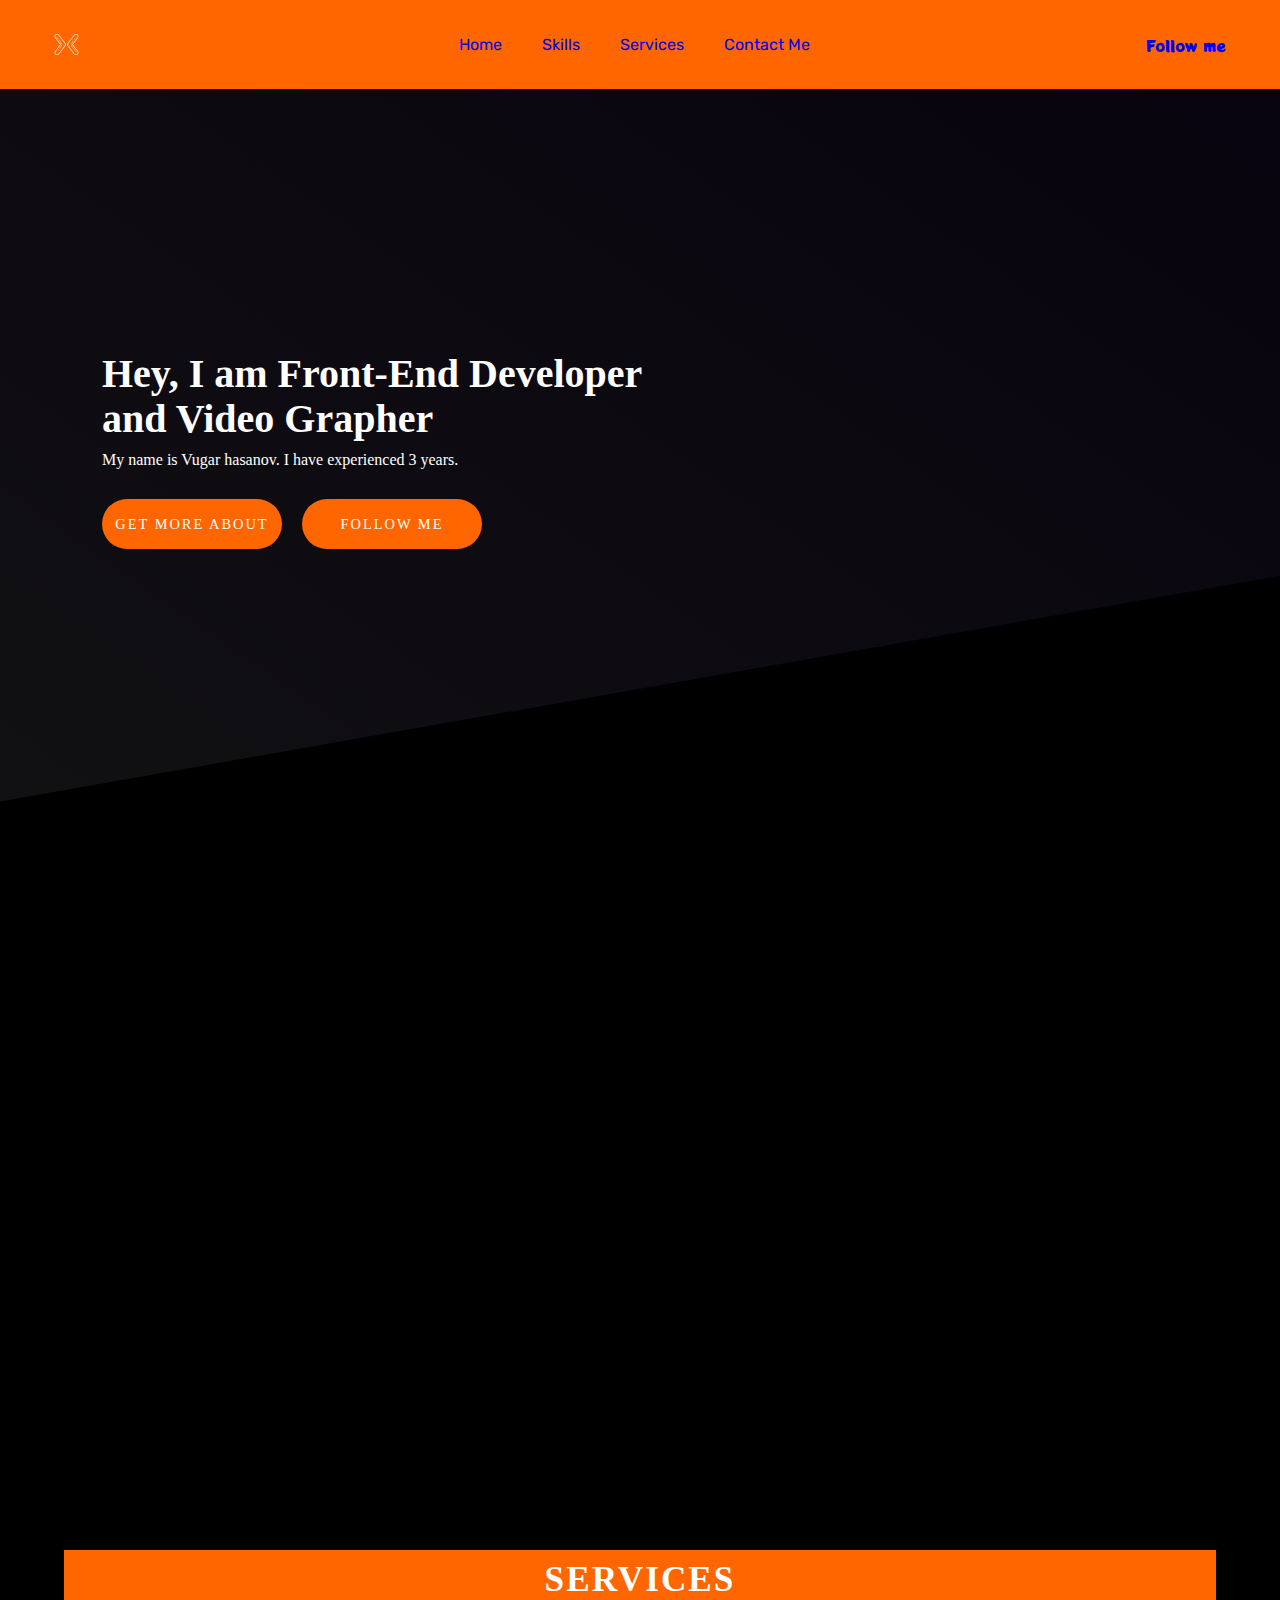
<file: PORTFOLIO WEBSITE/index.html>
<!DOCTYPE html>
<html lang="en">
<head>
    <meta charset="UTF-8">
    <meta http-equiv="X-UA-Compatible" content="IE-edge">
<meta name="viewport" content="width=device-width, initial-scale=1.0">
    <title>Portfolio Website</title>
    <link rel="stylesheet" href="portfolio.css">
    <link rel="stylesheet" href="https://pro.fontawesome.com/releases/v5.10.0/css/all.css" integrity="sha384-AYmEC3Yw5cVb3ZcuHtOA93w35dYTsvhLPVnYs9eStHfGJvOvKxVfELGroGkvsg+p" crossorigin="anonymous"/>
<link href="https://fonts.googleapis.com/css2?family=Oswald:wght@200&display=swap" rel="stylesheet">
<link href="https://unpkg.com/aos@2.3.1/dist/aos.css" rel="stylesheet">
<link rel="preconnect" href="https://fonts.gstatic.com">
<link rel="preconnect" href="https://fonts.gstatic.com">
<link href="https://fonts.googleapis.com/css2?family=Coda+Caption:wght@800&family=Potta+One&family=Rubik:wght@500&display=swap" rel="stylesheet">
<script src="https://unpkg.com/aos@2.3.1/dist/aos.js"></script>

</head>
<body>
    <nav class="navigation">
        <a href="#" class="logo">
            <img src="img/logo.png">
        </a>


    <button class="navicon"><i class="fas fa-bars"></i></button>



        <ul class="menu">
            <li><a href="#main">Home</a></li>
            <li><a href="#skillsbar">Skills</a></li>
            <li><a href="#services">Services</a></li>
            <li><a href="#contact">Contact Me</a></li>
        </ul>
        <a href="#" class="hire">
            Follow me
            <i class="fas fa-chevron-right"></i>
        </a>
    </nav>


    <div class="resmenu">
       <div class="home"  data-aos="fade-right"  ><a href="#resmain">Home</a></div>     
       <div class="skill" data-aos="fade-left" ><a href="#resskillsbar">Skills</a></div> 
       <div class="service" data-aos="fade-right"  ><a href="#resservices">Services</a></div>
       <div class="rescontact"  data-aos="fade-left"   ><a href="#rescontact">Contact Me</a></div>
    </div>

    <section id="main">
 <div class="maintext">
     <h1>Hey, I am Front-End Developer and Video Grapher</h1>
     <p>My name is Vugar hasanov. I have experienced 3 years. </p>
     <div class="mainbtns">
         <a href="#" class="downloadcvbtn">Get more about</a>
         <a href="#" class="hiremebtn">Follow me</a>
     </div>
 </div>
<div class="model">
    <i class="fas fa-user-tie"></i>
</div>

    </section>
     

    <section id="skillsbar">
        <div class="skillstextsection">
            <div class="skillheading" data-aos="fade-right">
                
                <h2>MY SKILLS</h2>
            </div>
            <div class="sboxcontainer">
                <div class="skillbox"  data-aos="fade-right" >
                    <div class="sboxicon">
                     <i class="fab fa-html5"></i>
                    </div>
                    <div class="sboxtext">
                        <strong>HYPER TEXT MARKUP LANGUAGE</strong>
                        <p>I HAVE EXPERIENCED 3YEARS AGO</p>
                        <div class="progressline html">
                            <span></span>
                        </div>
                    </div>
                </div>
                <div class="skillbox"  data-aos="fade-right">
                 <div class="sboxicon">
                     <i class="fab fa-css3-alt"></i>
                 </div>
                 <div class="sboxtext">
                     <strong>CASCADING STYLE SHEET</strong>
                    <p>I HAVE EXPERIENCED 3YEARS AGO</p>
                     <div class="progressline css">
                         <span></span>
                     </div>
                 </div>
             </div>
             <div class="skillbox"  data-aos="fade-right">
                 <div class="sboxicon">
                     <i class="fab fa-js"></i>
                 </div>
                 <div class="sboxtext">
                     <strong>JAVASCRIPT PROGRAMMING LANGUAGE</strong>
                     <p>I HAVE EXPERIENCED 3YEARS AGO</p>
                     <div class="progressline js">
                         <span></span>
                     </div>
                 </div>
             </div>
             <div class="skillbox" data-aos="fade-right">
                 <div class="sboxicon">
                     <i class="fas fa-photo-video"></i>
                 </div>
                 <div class="sboxtext">
                     <strong>AFTER EFFECT/PREMIO PRO/PHOTOSHOP</strong>
                     <p>I HAVE EXPERIENCED 3YEARS AGO</p>
                     <br><br>
                     <div class="progressline ps">
                         <span></span>
                     </div>
                 </div>
             </div>
            </div>
        </div>
       <div class="skillimg">
           <img src="img/Grow.svg" data-aos="fade-left" >
       </div>

</section>
<section id="services">
    <strong class="servicesheading"> SERVICES </strong>
    <div class="serviceboxcontaainer">
        <div class="servicebox"data-aos="fade-right" >
            <i class="fas fa-code"></i>
            <strong>FRONT-END DEVELOPMENT</strong>
            <p>Lorem Ipsum is simply dummy text of the printing and typesetting industry. Lorem Ipsum has been the industry's standard dummy text ever since the 1500s, when an unknown printer took a galley</p>
        </div>
        <div class="servicebox" data-aos="fade-left">
            <i class="fas fa-cubes"></i>
            <strong>3D ITEM DESIGN</strong>
            <p>Lorem Ipsum is simply dummy text of the printing and typesetting industry. Lorem Ipsum has been the industry's standard dummy text ever since the 1500s, when an unknown printer took a galley</p>
        </div>
        <div class="servicebox" data-aos="fade-right" >
            <i class="fab fa-hackerrank"></i>
            <strong>Account Security</strong>
            <p>Lorem Ipsum is simply dummy text of the printing and typesetting industry. Lorem Ipsum has been the industry's standard dummy text ever since the 1500s, when an unknown printer took a galley</p>
        </div>
        <div class="servicebox"  data-aos="fade-left" >
            <i class="fas fa-video"></i>
            <strong>Office Programs/Video/Photo Design</strong>
            <p>Lorem Ipsum is simply dummy text of the printing and typesetting industry. Lorem Ipsum has been the industry's standard dummy text ever since the 1500s, when an unknown printer took a galley</p>
        </div>
    </div>
</section>
<section id="getintouch"data-aos="zoom-in" >
    <span>Do you yet follow me?</span>
    <a href="#">Get in touch now</a>
</section>
<section id="contact"  data-aos="zoom-out">
<form>
   <input type="text" name="fullName" placeholder="Full Name" required>
   <input type="email" name="email" placeholder="Write E-mail" required>
<textarea name="message" placeholder="Write Something" required></textarea>
<input type="submit" value="SEND MESSAGE">

</form>



</section>

<footer   >
 
    <span class="copyright">
        COPYRIGHT 2020 COMPANY
    </span>
    <div class="footersocial">
        <a href="#">
            <i class="fab fa-facebook-f"></i>
        </a>
        <a href="#">
            <i class="fab fa-twitter"></i>
        </a>
        <a href="#">
            <i class="fab fa-instagram"></i>
        </a>
    </div>
</footer>
<script ">
    AOS.init({
        duration: 1500,
    }
    );
  </script>

<script src="portfolio.js"></script>
</body>
</html>
</file>
<file: PORTFOLIO WEBSITE/portfolio.css>
body {
    margin: 0px;
    padding: 0px;
    background-color: black;
}
* {
    box-sizing: border-box;
    scroll-behavior: smooth;
}
ul {
    list-style: none;
}
a {
    text-decoration: none;

}
.navigation {
    position: fixed;
    left: 0;
    top: 0;
    width: 100%;
    display: flex;
    justify-content: space-between;
    align-items: center;
    padding: 15px 50px;
    background-color: #ff6600;
    z-index: 4;

}
.menu {
    display: flex;
    justify-content: center;
    align-items: center;
    margin: 0px;
}
.menu li {
    padding: 20px;
  
    font-family: 'Coda Caption', sans-serif;
font-family: 'Potta One', cursive;
font-family: 'Rubik', sans-serif;
}
.logo {
    height: 33px;
    z-index: 3;
}
.logo img {
     height: 100%;
     object-fit: contain;
     object-position: center;

}
.menu ul li {
    color: white;
}

.hire {
    z-index: 3;
    font-family: 'Coda Caption', sans-serif;
font-family: 'Potta One', cursive;
}
.hire:hover {
    color: white;
     transition: all ease 0.6s;
    
}

.hire i {
 

    margin-left: 4px;
}
.menu li a:hover {
    color:   white;
    transition:  all ease 0.6s;
}

#main {
    width: 100%;
    height: 100vh;
    position: relative;
    overflow: hidden;
    z-index: 1;
}

#main::before {
   content: '';
   position: absolute;
   width: 130%;
   height: 100vh;
   left: -20%;
   top: -23%;
   transform: rotate(-10deg);
   background: linear-gradient(45deg, rgb(19, 19, 19)-10%, #05000e);
   border-bottom: #ff6600;
   z-index: -1;
}

.maintext {
    position: absolute;
    left: 15%;
    top: 50%;
    transform: translate(-15%, -50%);
    width: 600px;
}
.maintext h1 {
    color: #ffffff;
    font-size: 2.5rem;
    font-weight: 600;
    text-shadow: 2px 2px 30px rgba(0,0,0,0.01);
    margin: 0px;
    line-height: 45px;
}
.maintext p {
color: white;
font-size: 1rem;
margin: 0px;
margin-top: 10px;
}

.mainbtns {
    display: flex;
    align-items: center;
    margin-top: 30px;
}
.mainbtns a{
    width: 180px;
    height: 50px;
    display: flex;
    justify-content: center;
    align-items: center;
    text-transform: uppercase;
    color: #ffffff;
    letter-spacing: 2px;
    font-size: 0.9rem;

}
.downloadcvbtn {
    background: #ff6600;
    margin-right: 20px;
    border-radius: 30px;

}
.hiremebtn {
    background-color: #ff6600;
    border-radius: 30px;
}
.model {
    width: 500px;
    height: 500px;
    position: absolute;
    top: 50%;
    right: 7%;
    transform: translate(-7%, -50%);
}
.model i {
    width: 100%;
    height: 100%;
    object-fit: contain;
    color: #ff6600;
    font-size: 500px;
}
#skillsbar {
    width: 100%;
     display: flex;
     justify-content: center;
     align-items: center;
     margin: auto auto 50px auto;
}
.skillstextsection {
    width: 400px;
}
.skillheading {
    color: rgb(2, 252, 23);
    font-weight: 500;
    text-transform: uppercase;
    letter-spacing: 1px;
    font-size: 1rem;
}
.skillheading h2 {
    color: #ff6600;
    font-size: 3.3rem;
    margin: 0;
    font-weight: 400;
    letter-spacing: 1px;

}
.sboxcontainer {
    margin-top: 30px;
}
.skillbox {
    display: flex;
    margin: 25px 0px;
}
.sboxicon {
    margin-right: 12px;
    
}
.sboxicon i {
    width: 40px;
    height: 40px;
    border-radius: 50%;
    display: flex;
    justify-content: center;
    align-items: center;
    background-color:   #ff6600;
    font-size: 1.1rem;

}
.skillbox strong {
    font-size: 0.9rem;
    color:  #ff6600;
    text-align: center;
    justify-content: center;
}
.sboxtext p {
    color: aqua;
}
.fa-html5 {
    color:  white;
}
.fa-css3-alt {
    color:  white;
}
.fa-js {
    color:  white;
}
.fa-photo-video {
    color:  white;
}



.skillimg {
    width: 600px;
    height: 600px;
}
.skillimg img {
    width: 100%;
    height: 100%;
    object-fit: contain;
    margin-left: 190px;

}

#services {
    width: 100%;
    display: flex;
    justify-content: center;
    align-items: center;
    position: relative;
    z-index: 3;
    flex-direction: column;

    
}
.servicesheading {
    width: 90%;
    text-align: center;
    justify-content: center;
    color:  white;
    background-color: #ff6600;
    font-size: 2.2rem;
    letter-spacing: 2px;
    text-transform: uppercase;
    padding: 10px;
    display: flex;
}
.serviceboxcontaainer {
  width: 90%;
  margin-top: 40px;
  display: grid;
  grid-template-columns: 1fr 1fr;
  grid-template-rows: auto auto;
}
.servicebox {
    display: flex;
    flex-direction: column;
    justify-content: center;
    margin: 0px 20px 20px 20px;
}

.servicebox strong {
    font-size: 23px;
    color: white;
}
.servicebox i {
    color: rgb(255, 140, 0);
    font-size: 1.9rem;
    margin-right: auto;
    margin-top: 10px;
    margin-bottom: 10px;
    
   
}
.servicebox p {
    color: tomato;
    font-size: 0.95rem;
    letter-spacing:  1px;
    color: thistle;
    font-weight: 400;


}
#getintouch {
    width: 90%;
    height: 100px;
    background-color: #ff6600;
    display: flex;
    margin: 60px auto;
    padding: 20px 40px;
    justify-content: space-between;
    align-items: center;
    background-position: top right;
    background-size: 400px;
    background-repeat: no-repeat;

}
#getintouch span {
    color: white;
    font-size: 1.3rem;
    font-weight: 600;

}
#getintouch a {
    color: white;
    width: 160px;
    height: 50px;
    display: flex;
    justify-content: center;
    align-items: center;
    
}
#contact {
    width: 100%;
    display: flex;
    justify-content: center;
    align-items: center;
    flex-direction: column;
}
#contact form {
    width: 600px;
    display: flex;
    flex-direction: column;
    justify-content: center;
    align-items: center;


}
#contact form input {
    width: 100%;
    height: 50px;
    margin: 5px 0px;
    padding: 10px;
    border: none;
    outline: none;
    color: #ffffff;
    background-color: #ff6600;
    
    border-radius: 10px;
}
#contact form textarea {
    height: 150px;
    width: 100%;
    border-radius: 2px;
}
#contact form input[type="submit"] {
    height: 45px;
    background-color: #ff6600;
    color: #ffffff;
    text-transform: uppercase;
     
}

footer {
    display: flex;
    justify-content: center;
    align-items: center;
    background-color:  #ff6600;
    padding: 10px;
    margin-top: 50px;
    
}
.copyright {
    color: white;
}
.footersocial {
    display: flex;
    justify-content: center;
    align-items: center;
}
.footersocial a{
    width: 35px;
    height: 35px;
    display: flex;
    justify-content: center;
    align-items: center;
    border-radius: 50%;
    color:  #ff6600;
    background-color: white;
    margin: 5px;
    font-size: 0.9rem;
    font-weight: 400;
}

.navicon {
  outline: none;
  border: none;
  background: none;
  font-size: 30px;
  color: white;
  cursor: pointer;
  display: none;
}

span i {
    text-align: center;
    align-items: center;
    justify-content: center;
}

.resmenu {
    display: none;
    flex-direction: column;
    text-align: center;
    justify-content: center;
    align-items: center;
    width: 100%;
    height: 150px;
    background-color: #ff6600;
    margin-top: 70px;
    transition: 2s;
    
}

.resmenu a {
    color:  white;
    font-family: 'Coda Caption', sans-serif;
    font-family: 'Potta One', cursive;
    font-size: 20px;
    margin-top: 10px;
    margin-right: 70px;
    
}




@media(max-width: 1200px) {
    .resmenu {
        display: none;
    }
    .navicon {
        display: block;
    }
    .modelbg {
        display: none;
    }
    .model {
        width: 400px;
        height: 400px;
        right: 5%;
        transform: translate(-5%, -50%);
    }
    .maintext {
        left: 10%;
    }
}
@media(max-width: 1000px) {
    .navigation {
        justify-content: space-between;
        height: 65px;
        padding: 35px 25px;
    }
    .navigation .menu {
       display: none;
       position: absolute;
       top: 65px;
       left: 0px;
       background-color: aqua;
       border-bottom: 4px solid black;
       width: 100%;
       padding: 0px;
       margin: 0px;

    }
    .navigation .menu li {
        width: 100%;
     margin: 0px;
     padding: 0px;
    }
    .navigation .menu li a {
        width: 100%;
        height: 40px;
        display: flex;
        align-items: centrer;
        margin: 0px;
        padding: 30px 20px;
        border: 1px solid navy;
    }
    .navigation .menu li a:hover {
        color: #ffffff;
        background-color: #2065cc;
    }
    .menuicon {
        display: block;
    }
    nav .menuicon {
        color: white;
     cursor: pointer;
     float: right;
     padding: 5px;
     position: relative;
     height: 2px;
     transition: background 0.2s all ease;
     width: 25px;

    }
     

.model {
    display: none;

}
.maintext {
left: 50%;
transform:  translate(-50% ,-50%);
}

#skills {
    width: 100%;
    justify-content: space-between;
    padding-left: 40px;

}
.skillstextsection {
    width: 400px;
}


.skillimg {
    width: 40%;
    height: 300px;
}
.skill  img {
    object-fit: cover;
    object-position:  left ;
}

}
@media(max-width: 900px) {
    .sboxcontainer {
        grid-template-rows: auto;
        grid-template-columns: 1fr;

    }    
}

@media(max-width: 620px) {
 #contact form {
     width: 90%;
 }
 .maintext {
     width: 85%;
 }
 .skillheading h2 {
     font-size: 2.2rem;
 }

}
@media(max-width: 530px) {
    .skillimg {
        display: none;
    }
    .skillstextsection {
        width: 85%;
    }
    .mainbtns {
        flex-direction: column;
    }
    .mainbtns a {
        width: 100%;
        margin: 5px 0px;
    }
    #getintouch {
        padding: 20px 10px;
        text-align: center;
    }
    #getintouch span {
        font-size: 1.1rem;
    }
    .copyright {
        font-size: 0.8rem;
    }
}
@media(max-width: 300px) {
    .navigation {
        padding:  30px 10px;
    }
}
</file>
